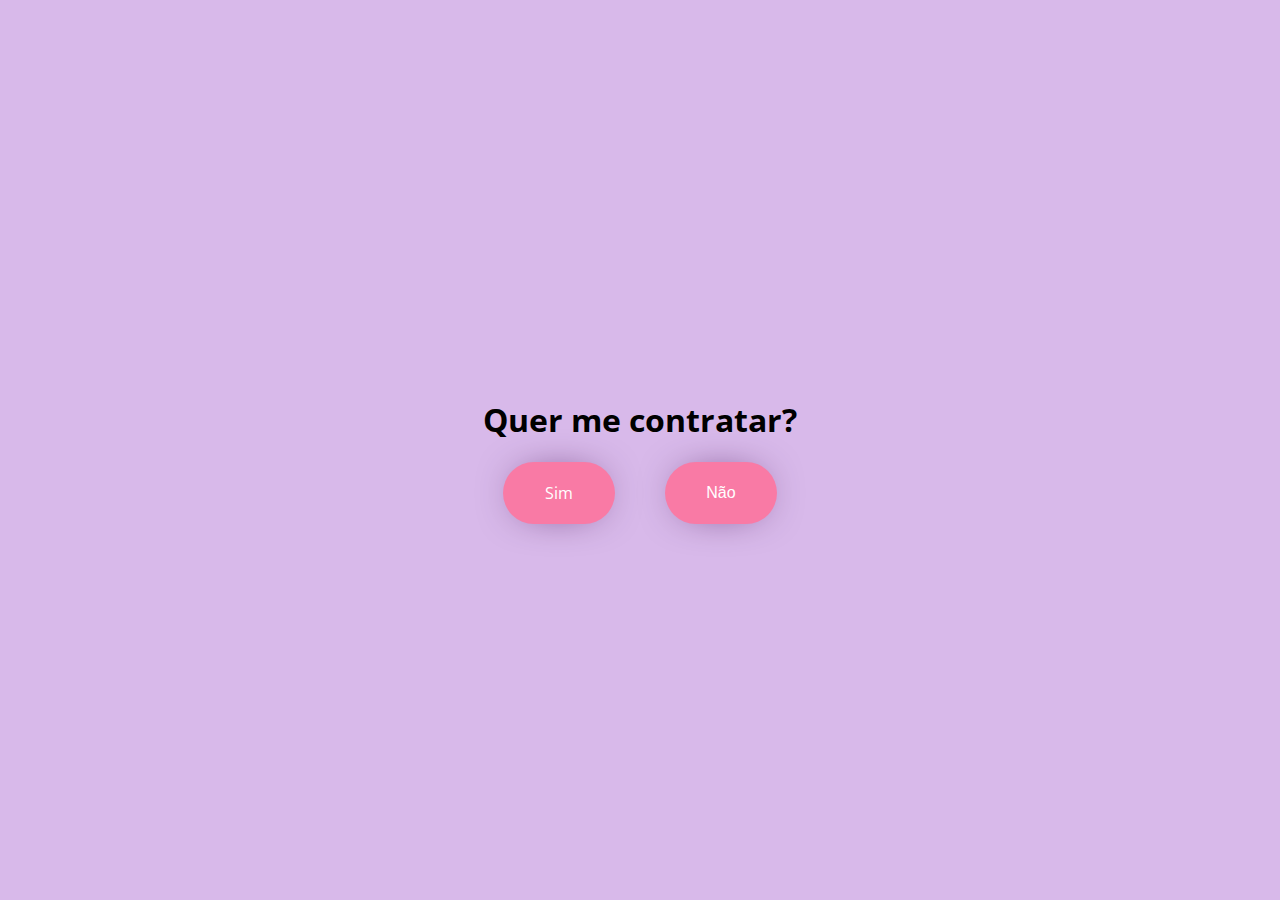
<file: botao-fugitivo/index.html>
<!DOCTYPE html>
<html lang="en">
  <head>
    <meta charset="UTF-8" />
    <meta name="viewport" content="width=device-width, initial-scale=1.0" />
    <title>Quer me contratar?</title>
    <link rel="stylesheet" href="./style.css" />
    <link rel="preconnect" href="https://fonts.googleapis.com" />
    <link rel="preconnect" href="https://fonts.gstatic.com" crossorigin />
    <link
      href="https://fonts.googleapis.com/css2?family=Open+Sans:ital,wght@0,300..800;1,300..800&display=swap"
      rel="stylesheet"
    />
  </head>
  <body>
    <div class="pagina_1">
      <h1>Quer me contratar?</h1>
      <div class="botoes">
        <a href="https://luizamarinho.github.io/" class="botao-sim">Sim</a>
        <button
          type="button"
          class="botao-nao"
          onmouseenter="moveBotao()"
          onclick="alerta()"
        >
          Não
        </button>
      </div>
    </div>
    <script src="./script.js"></script>
  </body>
</html>
</file>
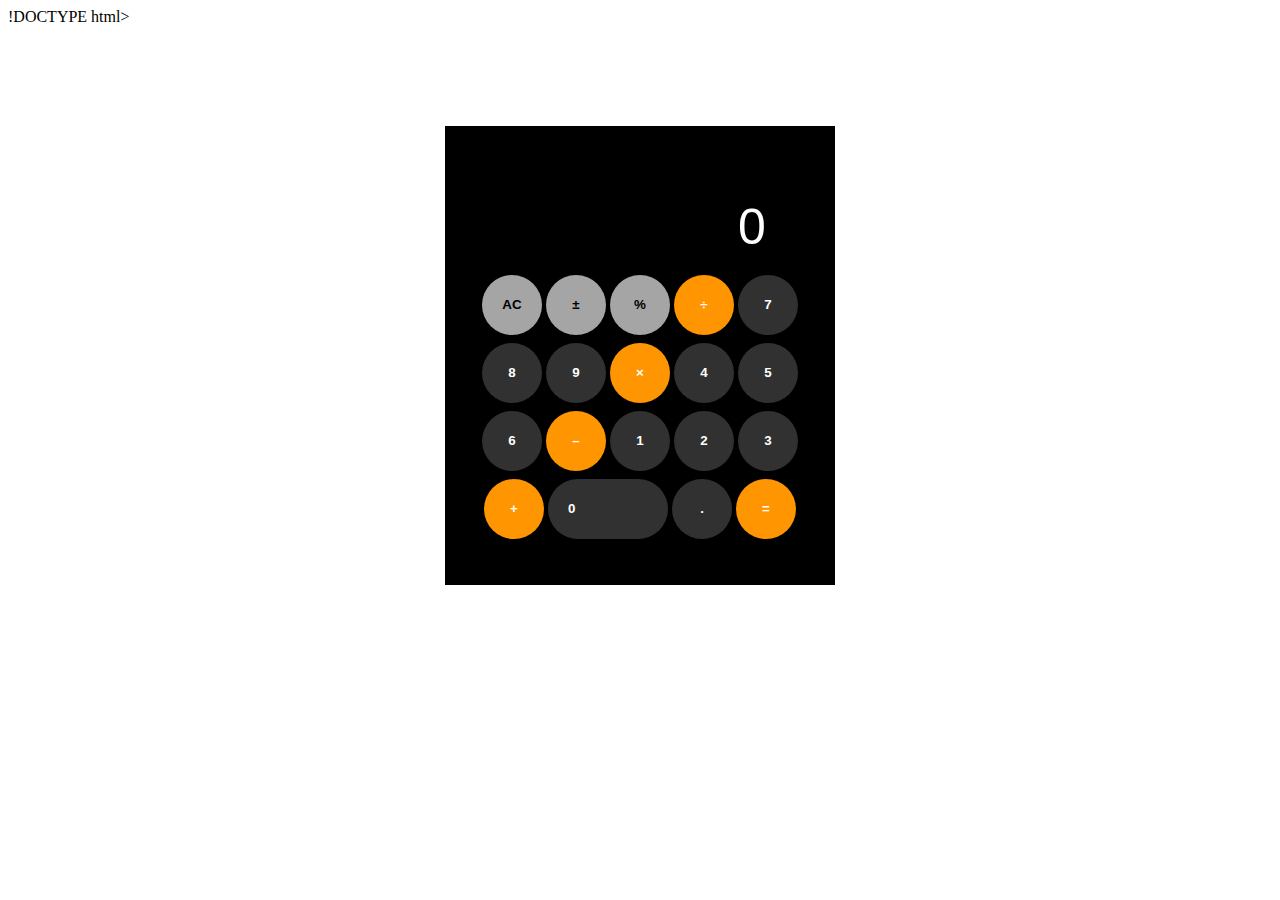
<file: calculadora/index.html>
!DOCTYPE html>
<html lang="en">
  <head>
    <meta charset="UTF-8" />
    <meta http-equiv="X-UA-Compatible" content="IE=edge" />
    <meta name="viewport" content="width=device-width, initial-scale=1.0" />
    <link
      rel="stylesheet"
      href="https://cdn.jsdelivr.net/npm/bootstrap@4.6.2/dist/css/bootstrap.min.css"
      integrity="sha384-xOolHFLEh07PJGoPkLv1IbcEPTNtaed2xpHsD9ESMhqIYd0nLMwNLD69Npy4HI+N"
      crossorigin="anonymous"
    />
    <title>Calculadora</title>
    <link
      rel="icon"
      type="image/x-icon"
      href="C:\Users\luiza\Desktop\BeeCrowd\Calculadora\icone-calculadora.ico"
    />
    <style>
      .alinhamento {
        text-align: center;
        margin: 100px;
      }
      .app {
        background-color: rgb(0, 0, 0);
        color: blueviolet;
        display: inline-block;
        text-align: center;
        max-width: 350px;
        /* margin-left: 20px;
        margin-right: 20px; */
        padding: 20px;
      }
      .b_action {
        font-family: Arial, Helvetica, sans-serif;
        color: white;
        background-color: rgb(255, 149, 0);
        border: none;
        height: 60px;
        width: 60px;
        line-height: 30px;
        text-transform: uppercase;
        font-weight: bold;
        cursor: pointer;
        border-radius: 30px;
        margin-bottom: 8px;
      }
      .b_number {
        font-family: Arial, Helvetica, sans-serif;
        color: white;
        background-color: rgb(49, 49, 49);
        border: none;
        height: 60px;
        width: 60px;
        line-height: 30px;
        text-transform: uppercase;
        font-weight: bold;
        cursor: pointer;
        border-radius: 30px;
        margin-bottom: 8px;
      }
      .b_number_0 {
        font-family: Arial, Helvetica, sans-serif;
        color: white;
        background-color: rgb(49, 49, 49);
        border: none;
        height: 60px;
        width: 120px;
        line-height: 30px;
        text-transform: uppercase;
        font-weight: bold;
        cursor: pointer;
        border-radius: 30px;
        margin-bottom: 8px;
        text-align: left;
        padding-left: 20px;
      }
      .b_extra {
        font-family: Arial, Helvetica, sans-serif;
        color: black;
        background-color: rgb(165, 165, 165);
        border: none;
        height: 60px;
        width: 60px;
        line-height: 30px;
        text-transform: uppercase;
        font-weight: bold;
        cursor: pointer;
        border-radius: 30px;
        margin-bottom: 8px;
      }
      .resultado {
        margin-bottom: 20px;
      }
      .valor_1 {
        font-size: 50px;
        font-family: Arial, Helvetica, sans-serif;
        width: 73%;
        outline: none;
        margin-top: 10px;
        background-color: black;
        color: white;
        border: none;
        text-align: right;
      }
      .display_2 {
        font-size: 25px;
        font-family: Arial, Helvetica, sans-serif;
        width: 73%;
        outline: none;
        margin-top: 10px;
        background-color: black;
        color: rgb(192, 188, 188);
        border: none;
        text-align: right;
      }
    </style>
  </head>
  <body>
    <div class="alinhamento">
      <div class="app">
        <input class="display_2" readonly />
        <input class="valor_1" />
        <br />
        <br />
        <div class="action">
          <button type="button" onclick="operacao_ac()" class="b_extra">
            AC
          </button>
          <button type="button" onclick="operacao_mm()" class="b_extra">
            ±
          </button>
          <button type="button" onclick="operacao_percent()" class="b_extra">
            %
          </button>
          <button type="button" onclick="operacao_div()" class="b_action">
            ÷
          </button>
          <button type="button" onclick="n_sete()" class="b_number">7</button>
          <button type="button" onclick="n_oito()" class="b_number">8</button>
          <button type="button" onclick="n_nove()" class="b_number">9</button>
          <button type="button" onclick="operacao_mult()" class="b_action">
            ×
          </button>
          <button type="button" onclick="n_quatro()" class="b_number">4</button>
          <button type="button" onclick="n_cinco()" class="b_number">5</button>
          <button type="button" onclick="n_seis()" class="b_number">6</button>
          <button type="button" onclick="operacao_sub()" class="b_action">
            –
          </button>
          <button type="button" onclick="n_um()" class="b_number">1</button>
          <button type="button" onclick="n_dois()" class="b_number">2</button>
          <button type="button" onclick="n_tres()" class="b_number">3</button>
          <button type="button" onclick="operacao_soma()" class="b_action">
            +
          </button>

          <button type="button" onclick="n_zero()" class="b_number_0">0</button>
          <button type="button" onclick="n_virg()" class="b_number">.</button>
          <button type="button" onclick="operacao_igual()" class="b_action">
            =
          </button>

          <br />
          <br />
        </div>
      </div>
    </div>
    <script>
      let elemento = document.querySelector(".valor_1");
      let display = document.querySelector(".display_2");

      let valor_anterior = null;

      let operador = null;

      elemento.value = "0";

      display.value = "";

      let operacao_soma = () => {
        if (valor_anterior !== null) {
          operacao_igual();
        }
        valor_anterior = elemento.value;
        display.value = valor_anterior;
        elemento.value = "0";
        operador = "+";
      };

      let operacao_sub = () => {
        if (valor_anterior !== null) {
          operacao_igual();
        }
        valor_anterior = elemento.value;
        display.value = valor_anterior;
        elemento.value = "0";
        operador = "-";
      };

      let operacao_mult = () => {
        if (valor_anterior !== null) {
          operacao_igual();
        }
        valor_anterior = elemento.value;
        display.value = valor_anterior;
        elemento.value = "0";
        operador = "*";
      };

      let operacao_div = () => {
        if (valor_anterior !== null) {
          operacao_igual();
        }
        valor_anterior = elemento.value;
        display.value = valor_anterior;
        elemento.value = "0";
        operador = "/";
      };

      let operacao_igual = () => {
        console.log(operador, valor_anterior, elemento.value);
        if (valor_anterior !== null) {
          if (operador === "+") {
            elemento.value = (
              parseFloat(valor_anterior) + parseFloat(elemento.value)
            ).toString();
          } else if (operador === "-") {
            elemento.value = (
              parseFloat(valor_anterior) - parseFloat(elemento.value)
            ).toString();
          } else if (operador === "*") {
            elemento.value = (
              parseFloat(valor_anterior) * parseFloat(elemento.value)
            ).toString();
          } else if (operador === "/") {
            elemento.value = (
              parseFloat(valor_anterior) / parseFloat(elemento.value)
            ).toString();
          }
          valor_anterior = null;
          display.value = "";
        }
      };

      let operacao_ac = () => {
        valor_anterior = null;
        operador = null;
        elemento.value = "0";
        display.value = "";
      };

      let operacao_mm = () => {
        elemento.value = elemento.value * "-1";
      };

      let n_sete = () => {
        console.log(7);
        elemento.value = elemento.value + "7";
      };
      let n_oito = () => {
        console.log(8);
        elemento.value = elemento.value + "8";
      };
      let n_nove = () => {
        console.log(9);
        elemento.value = elemento.value + "9";
      };
      let n_quatro = () => {
        console.log(4);
        elemento.value = elemento.value + "4";
      };
      let n_cinco = () => {
        console.log(5);
        elemento.value = elemento.value + "5";
      };
      let n_seis = () => {
        console.log(6);
        elemento.value = elemento.value + "6";
      };
      let n_um = () => {
        console.log(1);
        elemento.value = elemento.value + "1";
      };
      let n_dois = () => {
        console.log(2);
        elemento.value = elemento.value + "2";
      };
      let n_tres = () => {
        console.log(3);
        elemento.value = elemento.value + "3";
      };
      let n_zero = () => {
        console.log(0);
        elemento.value = elemento.value + "0";
      };
      let n_virg = () => {
        console.log();
        if (!elemento.value.includes(".")) {
          elemento.value = elemento.value + ".";
        }
      };
    </script>
  </body>
</html>
</file>
<file: botao-fugitivo/style.css>
html,
body {
  height: 100%;
  margin: 0;
  font-family: 'Open Sans', system-ui, -apple-system, BlinkMacSystemFont,
    'Segoe UI', Roboto, Oxygen, Ubuntu, Cantarell, 'Helvetica Neue', sans-serif;
}

* {
  box-sizing: border-box;
}

.pagina_1 {
  display: flex;
  align-items: center;
  justify-content: center;
  flex-direction: column;
  height: 100%;
  background-color: #d8b9ea;
}

.botoes {
  display: flex;
  gap: 50px;
  cursor: pointer;
  font-size: 1rem;
}

.botao-sim,
.botao-nao {
  text-decoration: none;
  text-align: center;
  color: white;
  background-color: #f97aa5;
  padding: 1.25rem;
  min-width: 7rem;
  border-radius: 2.5rem;
  border: none;
  box-shadow: 0px 0px 43px -18px rgba(55, 0, 66, 1);
  transition: scale 0.3s ease-in-out, translate 0.3s linear;
  font-size: 16px;
}
.botao-sim:hover,
.botao-nao:hover {
  scale: 1.1;
}
</file>
